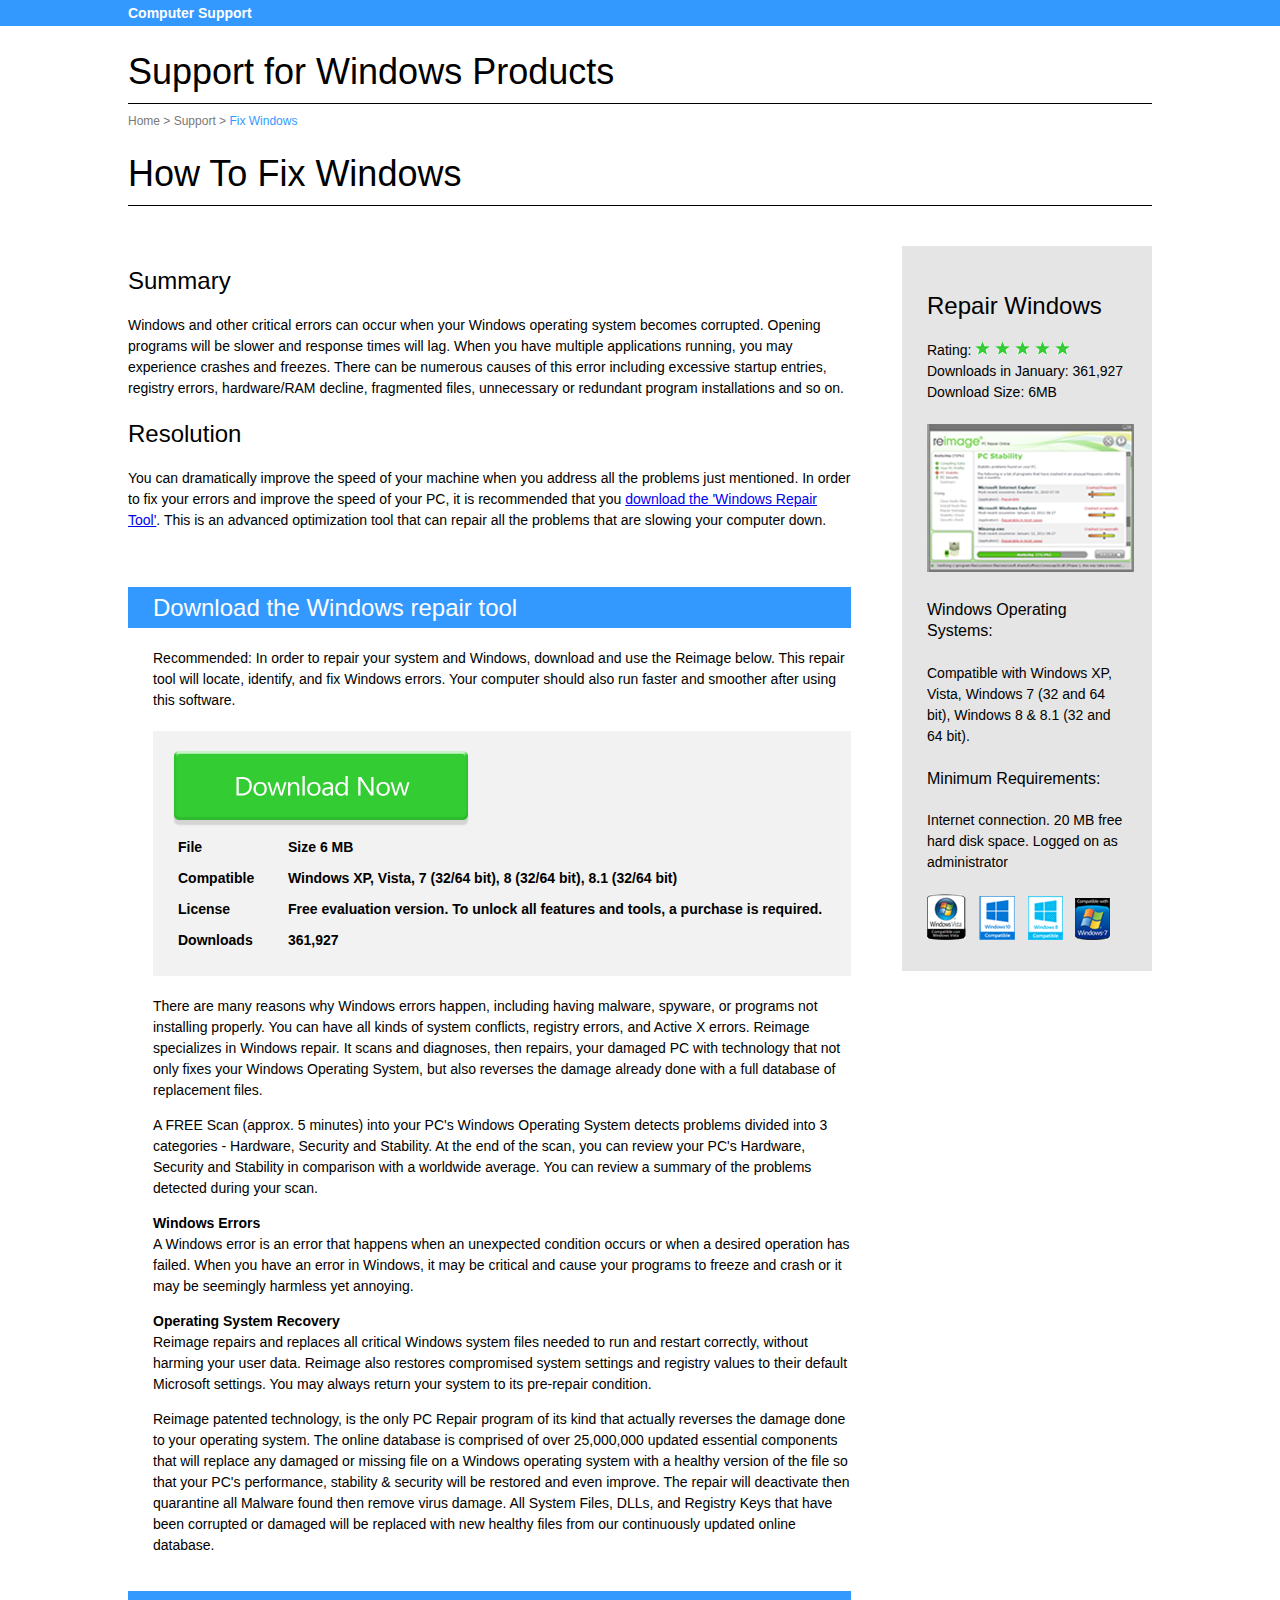
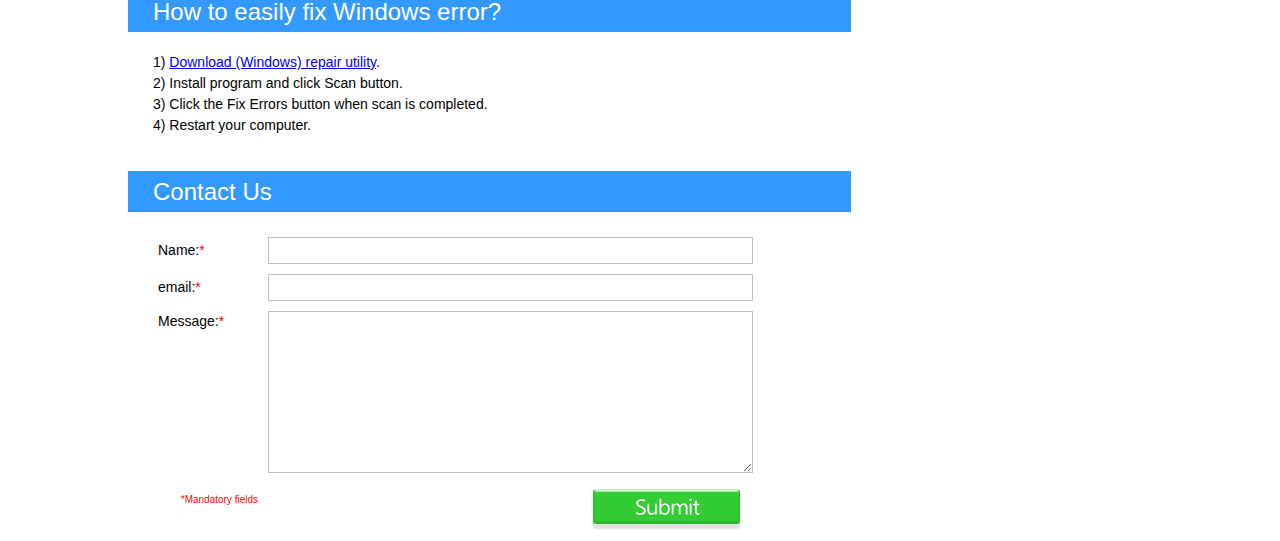
<file: index.html>
<!DOCTYPE html>
<html>
<head>
<title>Kape | Computer Support</title>
<script src="includes/script.js"></script>
<link href="includes/style.css" rel="stylesheet" type="text/css">
</head>
<body>
    <div class="heading">
        <div class="heading-title main-top">Computer Support</div>
    </div>
    <div class="main-top">
        <div class="main-title">
            Support for Windows Products
        </div>
        <div class="main-location">
        Home > Support > <span class="current-location">Fix Windows</span>
        </div>
        <div class="main-title main-title_sub">
            How To Fix Windows
        </div>
    </div>
    <div class="wrapper">
    <div class="container">
        <div class="right-col">
        <div class="right_content" id="right_side_column">
            <h3>Repair Windows</h3>
            Rating: <img src="images/star.gif" alt="Star!"><img src="images/star.gif" alt="Star!"><img src="images/star.gif" alt="Star!"><img src="images/star.gif" alt="Star!"><img src="images/star.gif" alt="Star!">
            <br>Downloads in January: 361,927
            <br>Download Size: 6MB
            <br><br>
            <img src="images/screenshot.png" alt="screenshot">
            <br>
            <h4>Windows Operating Systems:</h4>

            Compatible with Windows XP, Vista, Windows 7 (32 and 64 bit), Windows 8 & 8.1 (32 and 64 bit).

            <h4>Minimum Requirements:</h4>

            Internet connection. 20 MB free hard disk space. Logged on as administrator

            <br><br>
            <img src="images/W-Vista.gif" alt="Vista">&nbsp;&nbsp;<img src="images/W-10.gif" alt="W10">&nbsp;&nbsp;<img src="images/W-8.gif" alt="W8">&nbsp;&nbsp;<img src="images/W-7.gif" alt="W7">
        </div>
        <div class="right_content" style="background-color: #fff"></div>
        </div>
        <div class="content">
            <h3>Summary</h3>
            Windows and other critical errors can occur when your Windows operating system becomes corrupted. Opening programs will be slower and response times will lag. When you have multiple applications running, you may experience crashes and freezes. There can be numerous causes of this error including excessive startup entries, registry errors, hardware/RAM decline, fragmented files, unnecessary or redundant program installations and so on.

            <h3>Resolution</h3>

            You can dramatically improve the speed of your machine when you address all the problems just mentioned. In order to fix your errors and improve the speed of your PC, it is recommended that you <a href="#">download the 'Windows Repair Tool'</a>. This is an advanced optimization tool that can repair all the problems that are slowing your computer down.
            <br><br>
            <div class="content-blue-title">Download the Windows repair tool</div>
            <div class="in-content">
                Recommended: In order to repair your system and Windows, download and use the Reimage below. This repair tool will locate, identify, and fix Windows errors. Your computer should also run faster and smoother after using this software.

                <div class="download-box">
                    <a href="images/download.png" target="_blank"><img src="images/download.png" alt="Download!"></a>
                    <div class="divTable">
                        <div class="divTableRow">
                            <div class="divTableCell" style="width: 100px;">File</div>
                            <div class="divTableCell">Size 6 MB</div>
                        </div>
                        <div class="divTableRow">
                            <div class="divTableCell">Compatible</div>
                            <div class="divTableCell">Windows XP, Vista, 7 (32/64 bit), 8 (32/64 bit), 8.1 (32/64 bit)</div>
                        </div>
                        <div class="divTableRow">
                            <div class="divTableCell">License</div>
                            <div class="divTableCell">Free evaluation version. To unlock all features and tools, a purchase is required.</div>
                        </div>
                        <div class="divTableRow">
                            <div class="divTableCell">Downloads</div>
                            <div class="divTableCell">361,927</div>
                        </div>
                    </div>
                </div>
                <p>There are many reasons why Windows errors happen, including having malware, spyware, or programs not installing properly. You can have all kinds of system conflicts, registry errors, and Active X errors. Reimage specializes in Windows repair. It scans and diagnoses, then repairs, your damaged PC with technology that not only fixes your Windows Operating System, but also reverses the damage already done with a full database of replacement files.</p>

                <p>A FREE Scan (approx. 5 minutes) into your PC's Windows Operating System detects problems divided into 3 categories - Hardware, Security and Stability. At the end of the scan, you can review your PC's Hardware, Security and Stability in comparison with a worldwide average. You can review a summary of the problems detected during your scan. </p>

                <b>Windows Errors</b>
                <p>A Windows error is an error that happens when an unexpected condition occurs or when a desired operation has failed. When you have an error in Windows, it may be critical and cause your programs to freeze and crash or it may be seemingly harmless yet annoying.</p>

                <b>Operating System Recovery</b>
                <p>Reimage repairs and replaces all critical Windows system files needed to run and restart correctly, without harming your user data. Reimage also restores compromised system settings and registry values to their default Microsoft settings. You may always return your system to its pre-repair condition.</p>

                <p>Reimage patented technology, is the only PC Repair program of its kind that actually reverses the damage done to your operating system. The online database is comprised of over 25,000,000 updated essential components that will replace any damaged or missing file on a Windows operating system with a healthy version of the file so that your PC's performance, stability & security will be restored and even improve. The repair will deactivate then quarantine all Malware found then remove virus damage. All System Files, DLLs, and Registry Keys that have been corrupted or damaged will be replaced with new healthy files from our continuously updated online database.</p>
            </div>
            <div class="content-blue-title">How to easily fix Windows error?</div>
            <div class="in-content">
                1) <a href="#">Download (Windows) repair utility</a>.<br>
                2) Install program and click Scan button.<br>
                3) Click the Fix Errors button when scan is completed.<br>
                4) Restart your computer.<br>
            </div>
            <div class="content-blue-title">Contact Us</div>
            <div class="in-content">
                <form action="submit.php" method="post" onsubmit="return validateForm()">
                    <div class="divTable" style="width: 85%">
                        <div class="divTableRow">
                            <div class="divTableCell" style="width: 100px"><label for="name">Name:</label><span class="required">*</span></div>
                            <div class="divTableCell"><input type="text" name="name" id="name"></div>
                        </div>
                        <div class="divTableRow">
                            <div class="divTableCell"><label for="email">email:</label><span class="required">*</span></div>
                            <div class="divTableCell"><input type="text" name="email" id="email"></div>
                        </div>
                        <div class="divTableRow">
                            <div class="divTableCell" style="vertical-align: top"><label for="msg">Message:</label><span class="required">*</span></div>
                            <div class="divTableCell"><textarea name="msg" id="msg"></textarea></div>
                        </div>
                        <div class="divTableRow" style="text-align: right;">
                            <div class="divTableCell" style="font-size: 10px;vertical-align: top"><span class="required">*Mandatory fields</span></div>
                            <div class="divTableCell"><input type="image" name="submit" src="images/submit.png" alt="submit"></div>
                        </div>
                    </div>
                </form>
            </div>
        </div>
    </div>
    </div>
</body>
</html>
</file>
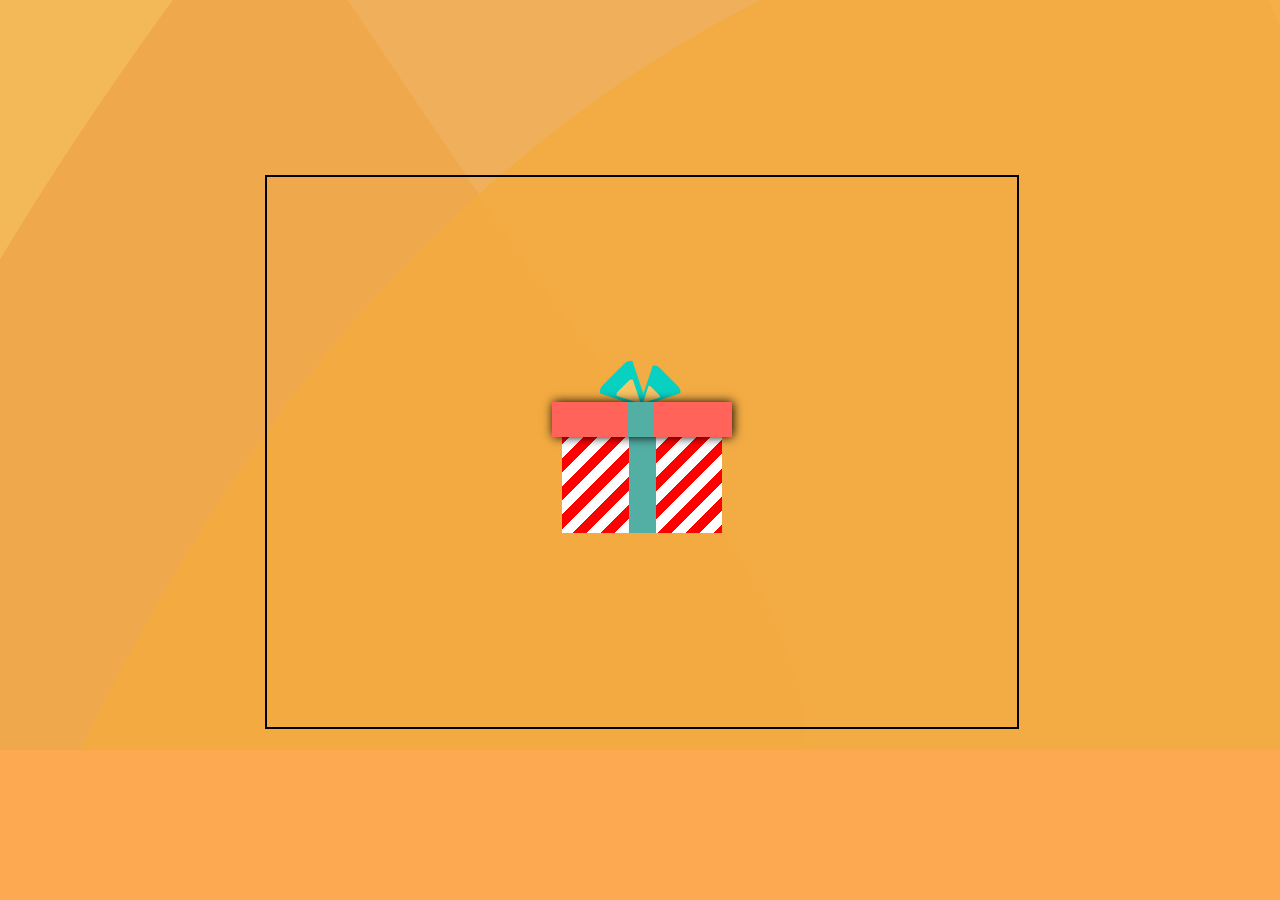
<file: test2/index.html>
<!DOCTYPE html>
<html>
<head>
	<title>Kape | Surprise Box!</title>
    <link href="style.css" rel="stylesheet" type="text/css">
</head>
<body>
    <div class="container">
        <div class="cover_full">
            <div class="kesher">
            <div class="papiyon" id="p1"></div>
            <div class="papiyon" id="p2"></div>
            <div class="papiyon" id="p3"></div>
            <div class="papiyon" id="p4"></div>
            </div>
            <div class="cover"></div>
        </div>
        <div class="mcafee"></div>
        <div class="light"></div>
        <div class="title"><span class="bold">Free McAfee License</span>
          <br>Complementary product for Reimage
        </div>
        <div class="confetti">
        </div>
        <div class="confetti2">
        </div>
        <div class="rounded">
            <div class="box"></div>
        </div>
    </div>
</body>
</html>
</file>
<file: includes/style.css>
body {
            background: #fff;
            margin: 0;
            padding: 0;
            font-family: sans-serif;
            font-size: 14px;
        }
        img {
            border: 0px;
        }
        .heading {
            padding-top: 5px;
            padding-bottom: 5px;
            width: 100%;
            background-color: #3399ff;
        }
        .main-top {
            width: 80%;
            margin-right: auto;
            margin-left: auto;
        }
        .heading-title {
            font-size: 14px;
            font-weight: bold;
            color: #fff;
        }
        .main-title {
            padding-top: 25px;
            padding-bottom: 10px;
            margin-bottom: 10px;
            border-bottom: 1px solid #000;
            font-size: 36px;
            font-weight: 400;
        }
        .main-title_sub {
            font-weight: 200;
        }
        .main-location {
            font-size: 12px;
            color: #797979;
        }
        .current-location {
            color: #3399ff;
        }
        .wrapper {
            width: 80%;
            position: relative;
            margin-left: auto;
            margin-right: auto;
            overflow: hidden;
        }
        .container {
            margin-top: 30px;
            line-height: 150%;
            position: relative;
        }
        .content {
            width: auto;
            position: relative;
            margin: 0;
            padding-right: 5%;
            overflow: hidden;
        }
        .right-col {
            float: right;
            width: auto;
            height: auto;
        }
        .right_content {
            width: 200px;
            overflow: auto;
            background-color: #e5e5e5;
            padding: 25px;
            margin: 0;
        }
        .fixed {
          position: fixed;
          top: 0;
        }
        .right-col img {
            padding-right: 5px;
        }
        h3 {
            font-size: 24px;
            font-weight: 100;
        }
        h4 {
            font-size: 16px;
            font-weight: 100;
        }
        .content-blue-title {
            background-color: #3399ff;
            color: #fff;
            font-size: 24px;
            font-weight: 400;
            padding: 10px 0px 10px 25px;
            margin-top: 35px;
            margin-bottom: 20px;
        }
        .in-content {
            padding-left: 25px;
        }
        .download-box {
            background-color: #f2f2f2;
            padding: 20px;
            margin-bottom: 20px;
            margin-top: 20px;
            font-weight: bold;
        }
        .divTable{
            display: table;
            width: 100%;
        }
        .divTableRow {
            display: table-row;
        }
        .divTableCell {
            display: table-cell;
            padding: 5px;
        }
        p {
            margin-top: 0;
        }
        .required {
            color: red;
        }
        input[type=text] {
            width: 100%;
            border: 1px solid #bfbfbf;
            padding: 5px;
        }
        textarea {
            width: 100%;
            height: 150px;
            border: 1px solid #bfbfbf;
            padding: 5px
        }
</file>
<file: test2/style.css>
body {
            margin: 0;
            padding: 0;
            background: url("images/bg.png") no-repeat center, #fca952;
        }
        .container {
            position: fixed;
            top: 50%;
            left: 50%;
            margin-top: -275px;
            margin-left: -375px;
            width: 750px;
            height: 550px;
            border: 2px solid #000;
            overflow: hidden;
        }
        .rounded {
            position: fixed;
            top: 50%;
            left: 50%;
            margin-left: -98px;
            margin-top: -67px;
            width: 200px;
            height: 200px;
            border-radius: 50%;
            overflow: hidden;
            z-index: 100;
        }
        .box {
            background: 
        url("images/box_strip.png") no-repeat center,
        repeating-linear-gradient(
          -45deg,
          #ffffff,
          #ffffff 10px,
          #ff0000 10px,
          #ff0000 20px
        )  fixed;
            position: relative;
            top: calc(50% - 50px);
            left: 50%;
            width: 160px;
            height: 100px;
            margin-left: -80px;
            animation: box 3s;
        }
        .cover_full {
            position: relative;
            top: calc(50% - 85px);
            left: calc(50% - 90px);
            width: 180px;
            height: 70px;
            z-index: 101;
            animation: boxcover 2s 3s forwards;
        }
        .kesher {
            width: 180px;
            height: 35px;
            position: relative;
        }
        .papiyon {
            width: 0;
            height: 0;
            border-left: 25px solid transparent;
            border-right: 25px solid transparent;
            border-top: 50px solid #09d1c2;
            border-radius: 10px;
            float: left;
            position: relative;
        }
        #p1 {
            transform: rotate(-45deg);
            left: 30%;
        }
        #p2 {
            transform: rotate(45deg) scale(0.85);
            left: 15%;
        }
        #p3 {
            transform: rotate(-45deg) scale(0.5);
            border-top: 50px solid #fac464;
            top: 3px;
            left: -25%;
        }
        #p4 {
            transform: rotate(45deg) scale(0.35);
            border-top: 50px solid #fac464;
            left: 40%;
            top: -45px;
        }
        .cover {
            background: #ff6359 url("images/box_strip.png") no-repeat center  fixed;
            width: 180px;
            height: 35px;
            box-shadow: 1px 0px 10px #000;
            position: relative;
        }
        .mcafee {
            background-image: url("images/mcafee.png");
            background-size: 100%;
            background-repeat: no-repeat;
            background-position: center;
            position: absolute;
            top: calc(50% - 100px);
            left: 50%;
            margin-left: -85px;
            width: 150px;
            height: 175px;
            animation: mcafee 1.5s 3.5s forwards;
            transform: scale(0);
            z-index: 98;
            opacity: 0;
        }
        .light {
            background-image: url("images/light.png");
            background-size: 100%;
            background-repeat: no-repeat;
            background-position: center;
            position: absolute;
            top: calc(50% - 210px);
            left: calc(50% - 170px);
            transform: scale(0.85);
            width: 340px;
            height: 210px;
            z-index: 96;
            animation: light 1.5s 3.5s forwards;
            opacity: 0;
        }
        .title {
            position: absolute;
            top: calc(50% - 235px);
            left: 50%;
            margin-left: -125px;
            width: 250px;
            height: 75px;
            color: #a0110a;
            font-size: 24px;
            font-family: sans-serif;
            text-align: center;
            z-index: 97;
            opacity: 0;
            animation: title 1.5s 4.5s forwards;
        }
        .title span {
            font-weight: bold;
        }
        .confetti {
            position: absolute;
            top: calc(50% - 200px);
            left: calc(50% - 200px);
            background: url("images/confetti.png") no-repeat center;
            background-size: 100%;
            width: 400px;
            height: 400px;
            transform: scale(0.2);
            animation: confetti 2s 3.5s forwards;
        }
        .confetti2 {
            position: absolute;
            top: calc(50% - 200px);
            left: calc(50% - 200px);
            background: url("images/confetti.png") no-repeat center;
            background-size: 100%;
            width: 400px;
            height: 400px;
            transform: scale(0.2);
            animation: confetti2 2s 3.5s forwards;
        }
        @keyframes box {
            0% {
                width: 160px;
                height: 100px;
                margin-left: -80px;
            }
            30% {
                width: 200px;
                margin-left: -100px;
            }
            60% {
                width: 140px;
                margin-left: -70px;
            }
            100% {
                
            }
        }
        @keyframes boxcover {
            0% {transform: translateY(0) rotate(0)}
            5% {transform: translateY(0) rotate(5deg)}
            10% {transform: translateY(0) rotate(-5deg)}
            15% {transform: translateY(0) rotate(5deg)}
            20% {transform: translateY(0) rotate(-5deg)}
            100% {transform: translateY(-900px) translateX(300px) rotate(125deg);}
        }
        @keyframes mcafee {
            0% {transform: translateY(50px) rotate(0) scale(0.1);opacity: 0}
            20% {transform: translateY(50px) rotate(0) scale(0.4);opacity: 1}
            100% {transform: translateY(-50px) rotate(-10deg) scale(0.8); opacity: 1}
        }
        @keyframes light {
            0% {opacity: 0; transform: scale(0.5) translateY(100px)}
            100% {opacity: 1; transform: scale(0.85) translateY(0)}
        }
        @keyframes title {
            0% {opacity:0; transform: translateY(100px) scale(0); text-shadow: 0;}
            100% {opacity: 1; transform: translateY(0) scale(1); text-shadow: 20px 20px 20px 20px #fff;}
        }
        @keyframes confetti {
            0% {transform: scale(0.1) translateX(0) translateY(0);}
            60% {transform: scale(1) translateX(150px) translateY(-250px);}
            100% {transform: scale(1) translateX(300px) translateY(900px);}
        }
        @keyframes confetti2 {
            0% {transform: scale(0.1) translateX(0) translateY(0);}
            60% {transform: scale(1) translateX(-150px) translateY(-250px);}
            100% {transform: scale(1) translateX(-300px) translateY(900px);}
        }
</file>
